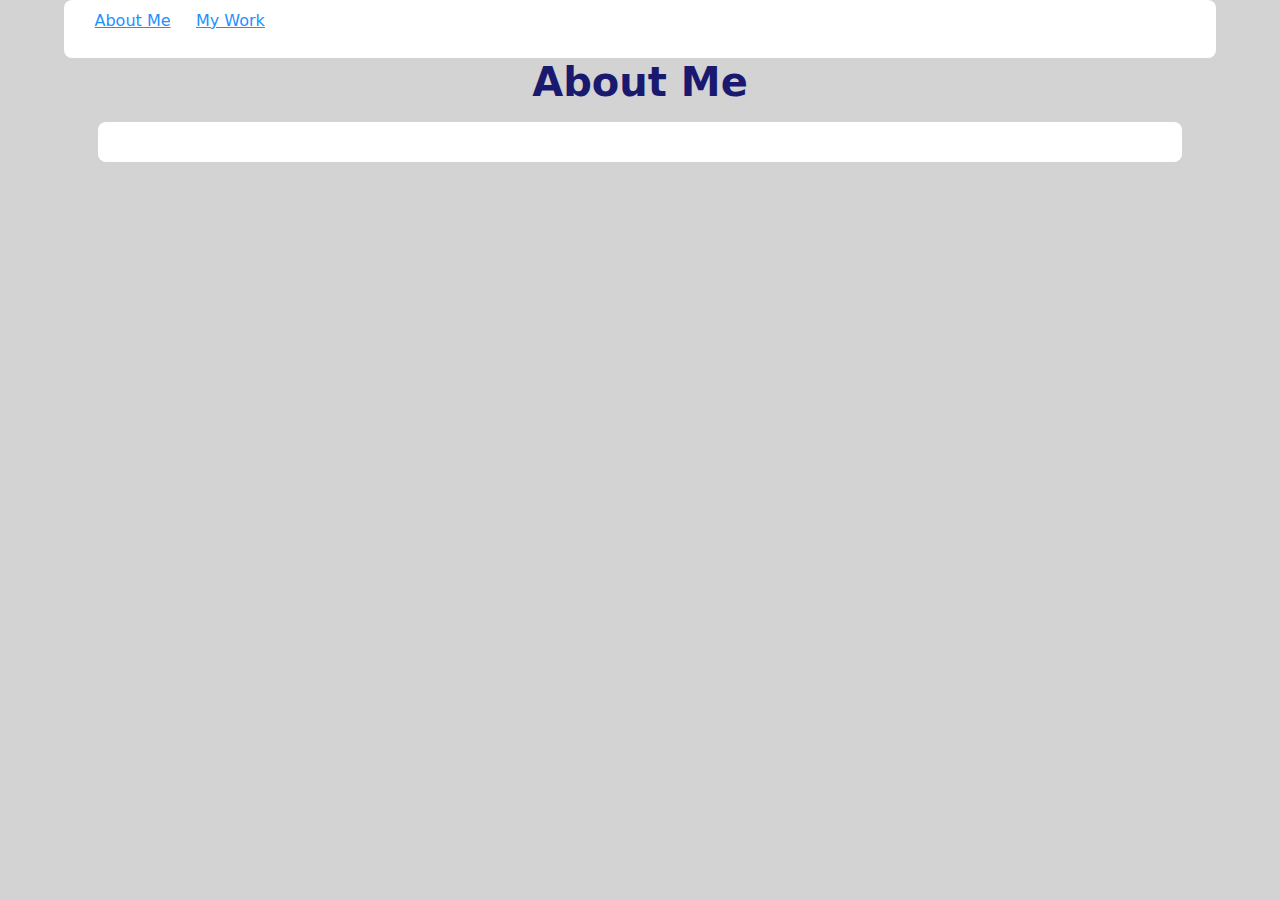
<file: index.html>
<!DOCTYPE html>
<html lang="en">
    <head>
        <meta charset="UTF-8">
        <meta name="viewport" content="width=device-width, initial-scale=1.0">
        <link href="https://cdn.jsdelivr.net/npm/bootstrap@5.3.3/dist/css/bootstrap.min.css" rel="stylesheet" integrity="sha384-QWTKZyjpPEjISv5WaRU9OFeRpok6YctnYmDr5pNlyT2bRjXh0JMhjY6hW+ALEwIH" crossorigin="anonymous">
        <link href="styles.css" rel="stylesheet"/>
    </head>
    <body>
        <nav class="navbar navbar-light navbar-container">
            <p>
                &nbsp;&nbsp;&nbsp;&nbsp;&nbsp;
                <a href="index.html">About Me</a>
                &nbsp;&nbsp;&nbsp;
                <a href="my-work.html">My Work</a>
            </p>
        </nav>
        <main class="container">
            <h1>About Me</h1>
            <section class="m-3 project-card">
            </section>
        </main>
        
    </body>
</html>
</file>
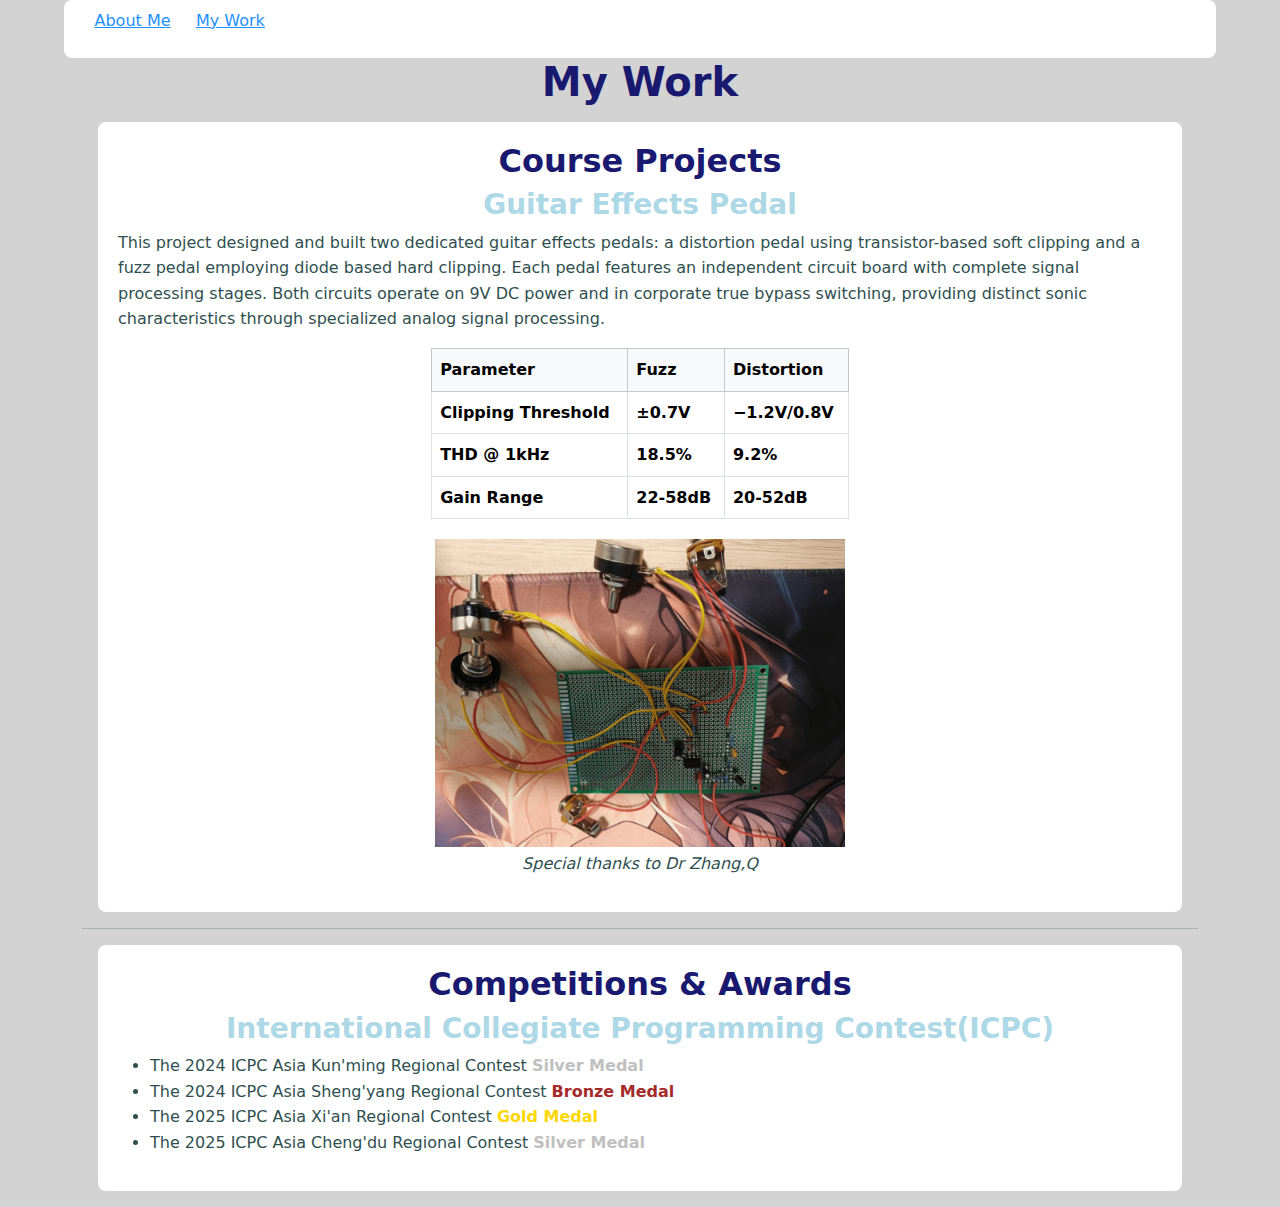
<file: my-work.html>
<!DOCTYPE html>
<html lang="en">
    <head>
        <meta charset="UTF-8">
        <meta name="viewport" content="width=device-width, initial-scale=1.0">
        <link href="https://cdn.jsdelivr.net/npm/bootstrap@5.3.3/dist/css/bootstrap.min.css" rel="stylesheet" integrity="sha384-QWTKZyjpPEjISv5WaRU9OFeRpok6YctnYmDr5pNlyT2bRjXh0JMhjY6hW+ALEwIH" crossorigin="anonymous">
        <link href="styles.css" rel="stylesheet"/>
    </head>
    <body>
        <nav class="navbar navbar-light navbar-container">
            <p>
                &nbsp;&nbsp;&nbsp;&nbsp;&nbsp;
                <a href="index.html">About Me</a>
                &nbsp;&nbsp;&nbsp;
                <a href="my-work.html">My Work</a>
            </p>
        </nav>
        <main class="container">
            <h1>My Work</h1>
            <section class="m-3 project-card">
                <h2>Course Projects</h2>
                <h3>Guitar Effects Pedal</h3>
                <p>This project designed and built two dedicated guitar effects pedals: a distortion pedal using transistor-based soft clipping and a fuzz pedal employing diode based hard clipping. Each pedal features an independent circuit board with complete signal processing stages. Both circuits operate on 9V DC power and in corporate true bypass switching, providing distinct sonic characteristics through specialized analog signal processing.</p>
                <table class="table table-bordered table-hover" style="width: 40%;" align="center">
                    <thead class="table-light">
                        <tr>
                            <th>Parameter</th>
                            <th>Fuzz</th>
                            <th>Distortion</th>
                        </tr>
                    </thead>
                    <tbody>
                        <tr>
                            <th>Clipping Threshold</th>
                            <th>±0.7V</th>
                            <th>−1.2V/0.8V</th>
                        </tr>
                        <tr>
                            <th>THD @ 1kHz</th>
                            <th>18.5%</th>
                            <th>9.2%</th>
                        </tr>
                        <tr>
                            <th>Gain Range</th>
                            <th>22-58dB</th>
                            <th>20-52dB</th>
                        </tr>
                    </tbody>
                </table>
                <div class="img-container">
                    <img class="project-img" src="img/PCB_compressed-1024x768.png" alt="Final Result!"/>
                    <p>
                        <em>Special thanks to Dr Zhang,Q</em>
                    </p>
                </div>
                
            </section>
            
            <hr>
            <section class="m-3 project-card">
                <h2>Competitions & Awards</h2>
                <h3>International Collegiate Programming Contest(ICPC)</h3>
                <ul>
                    <li>The 2024 ICPC Asia Kun'ming Regional Contest <strong style="color: silver;">Silver Medal</strong></li>
                    <li>The 2024 ICPC Asia Sheng'yang Regional Contest <strong style="color: brown;">Bronze Medal</strong></li>
                    <li>The 2025 ICPC Asia Xi'an Regional Contest <strong style="color:gold;">Gold Medal</strong></li>
                    <li>The 2025 ICPC Asia Cheng'du Regional Contest <strong style="color:silver;">Silver Medal</strong></li>
                </ul>
            </section>
        </main>
    </body>
</html>
</file>
<file: styles.css>
body {
    background-color: lightgray;
    color:darkslategrey;
    line-height: 1.6;
}

h1 {
    color: midnightblue;
    font-weight: bold;
    text-align: center;
}

h2 {
    color: midnightblue;
    font-weight: bold;
    text-align: center;
}

h3 {
    color: lightblue;
    font-weight: bold;
    text-align: center;
}

a {
    color: dodgerblue;
    display: inline;
}

.navbar-container {
    background-color: white;
    border-radius: 0.5em;
    text-align: right;
    width: 90%;
    margin: auto;
}

.img-container {
    text-align: center;
}

.project-img {
    border: 0.31em solid white;
    width: 40%;
    height: auto;
    display: inline-block;
}

.project-card {
    background-color: white;
    padding: 1.25em;
    border-radius: 0.5em;
}
</file>
